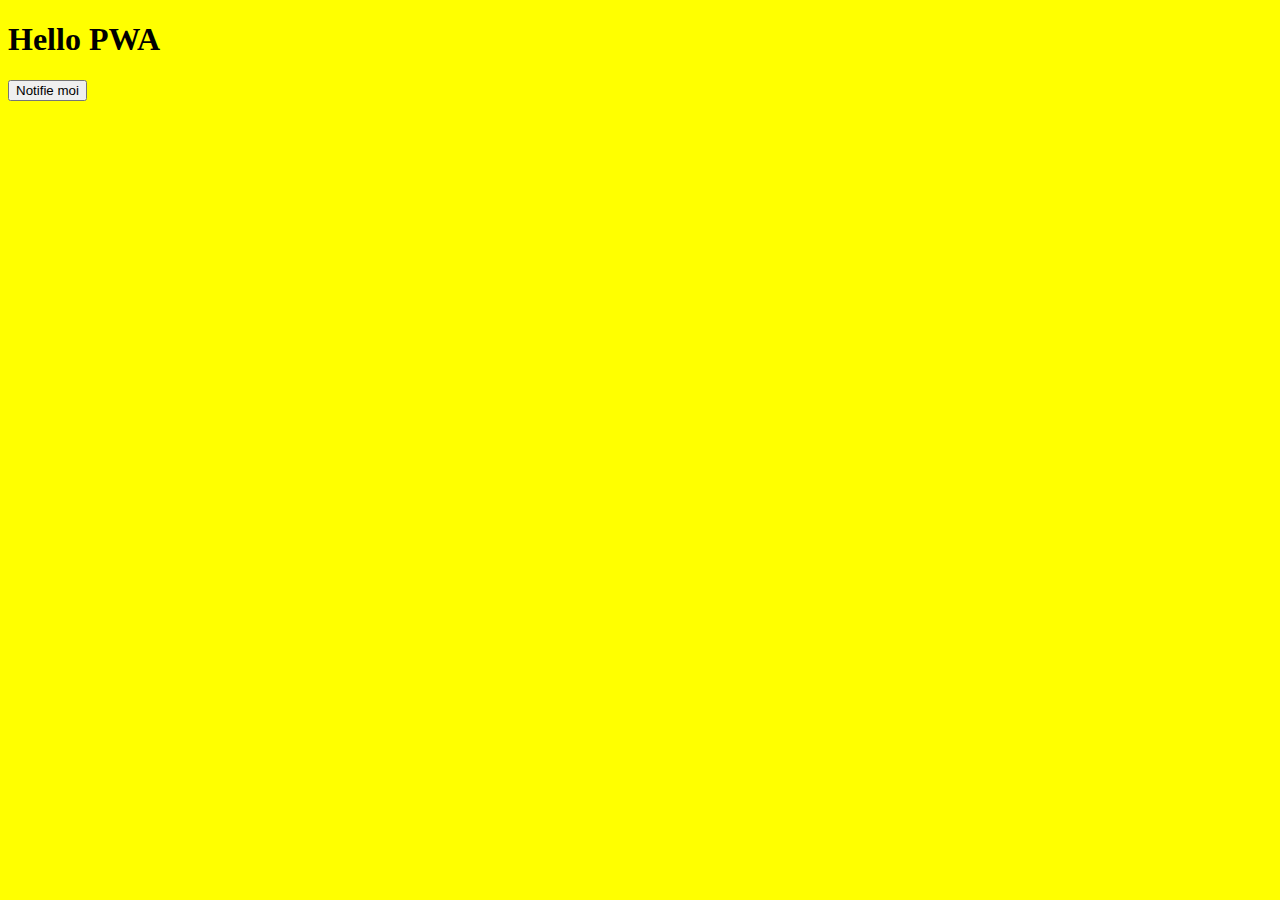
<file: index.html>
<!DOCTYPE html>
<html lang="fr">
<head>
    <meta charset="UTF-8">
    <meta name="viewport" content="width=device-width, initial-scale=1.0">
    <title>PWA sample</title>
    <link rel="stylesheet" href="style.css">
    <link rel="icon" href="/icons/favicon.ico">
    <meta name="theme-color" content="#B12A34">
    <link rel="manifest" href="manifest.json">
    <meta name="apple-mobile-web-app-status-bar-style" content="#B12A34">
    <script defer src="main.js"></script>
    <script defer src="register-sw.js"></script>
</head>
<body>
    <h1>Hello PWA</h1>
    <ul class="beers">
       
    </ul>
    <footer>
        <button class="install hidden">Installer</button>
        <button class="notification">Notifie moi</button>
    </footer>
</body>
</html>
</file>
<file: style.css>
body {
    background-color: yellow;
}
.hidden {
    display: none;
}
</file>
